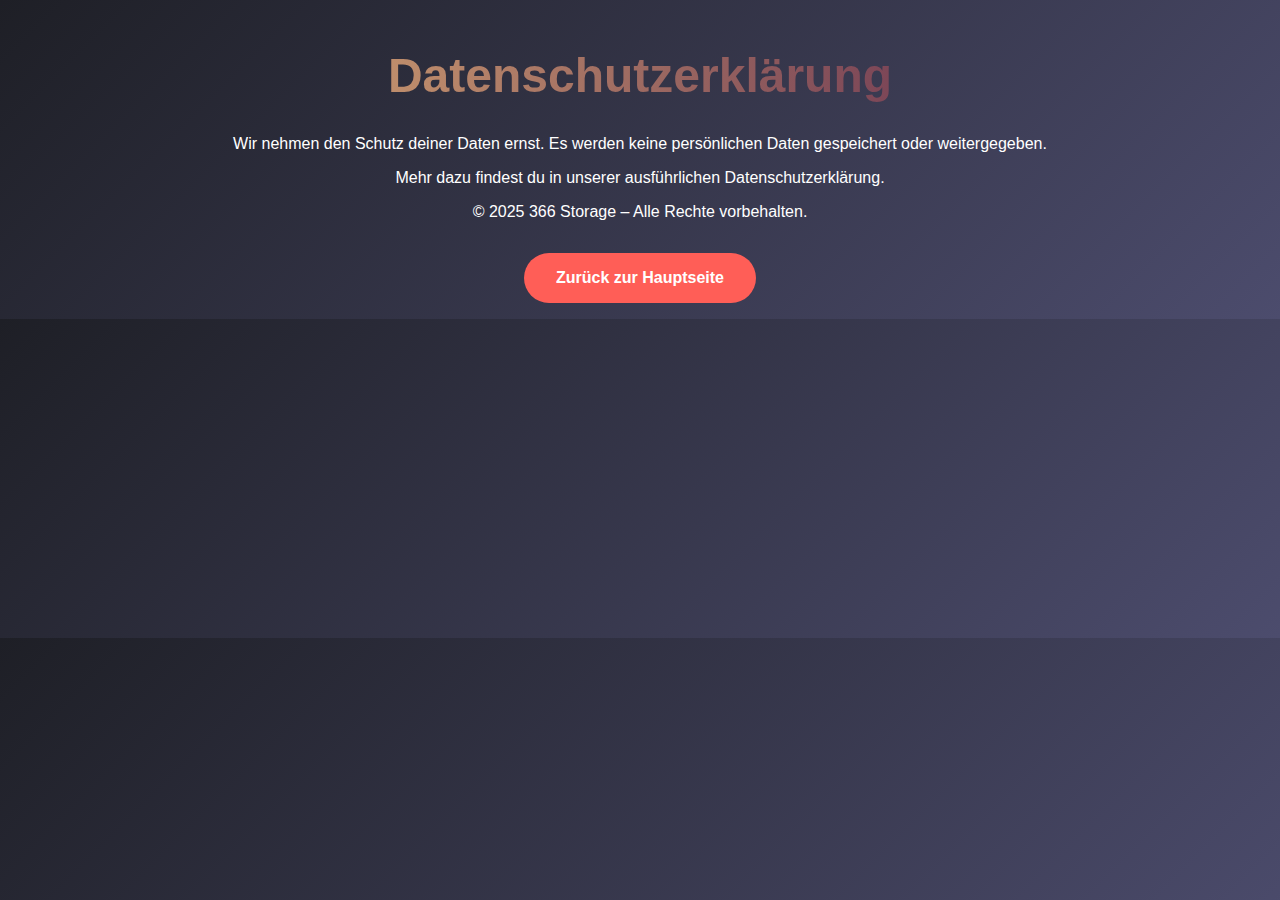
<file: datenschutz.html>
<!DOCTYPE html>
<html lang="de">
<head>
  <meta charset="UTF-8">
  <title>Datenschutz</title>
  <link rel="stylesheet" href="style.css" />
</head>
<body>
  <main>
    <h1>Datenschutzerklärung</h1>
    <p>Wir nehmen den Schutz deiner Daten ernst. Es werden keine persönlichen Daten gespeichert oder weitergegeben.</p>
    <p>Mehr dazu findest du in unserer ausführlichen Datenschutzerklärung.</p>
    <p class="rights">© 2025 366 Storage – Alle Rechte vorbehalten.</p>
    <a href="hauptseite.html" class="start-btn">Zurück zur Hauptseite</a>
  </main>
</body>
</html>
</file>
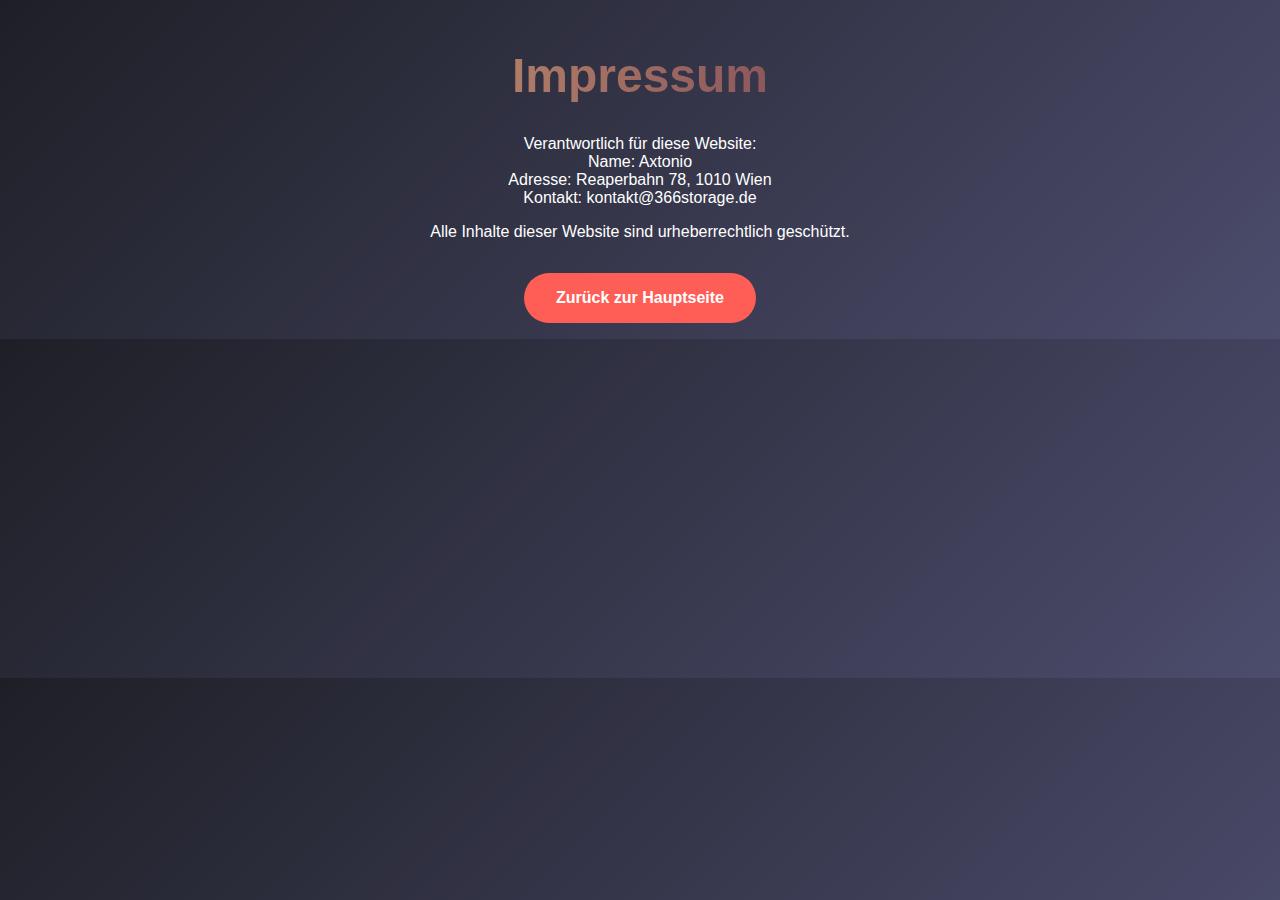
<file: impressum.html>
<!DOCTYPE html>
<html lang="de">
<head>
  <meta charset="UTF-8">
  <title>Impressum</title>
  <link rel="stylesheet" href="style.css" />
</head>
<body>
  <main>
    <h1>Impressum</h1>
    <p>Verantwortlich für diese Website:<br>
    Name: Axtonio<br>
    Adresse: Reaperbahn 78, 1010 Wien<br>
    Kontakt: kontakt@366storage.de</p>
    <p class="rights">Alle Inhalte dieser Website sind urheberrechtlich geschützt.</p>
    <a href="hauptseite.html" class="start-btn">Zurück zur Hauptseite</a>
  </main>
</body>
</html>
</file>
<file: style.css>
body {
  margin: 0;
  font-family: 'Segoe UI', sans-serif;
  background: linear-gradient(135deg, #1e1f26, #4c4c6d);
  color: #fff;
  overflow-x: hidden;
}
header {
  text-align: center;
  padding: 2em;
}
h1 {
  font-size: 3em;
  background: linear-gradient(to right, #f0c27b, #4b1248);
  -webkit-background-clip: text;
  -webkit-text-fill-color: transparent;
}
main {
  text-align: center;
  padding: 1em;
}
.custom-text {
  margin: 1em auto;
  max-width: 600px;
}
.start-btn {
  display: inline-block;
  padding: 1em 2em;
  background-color: #ff5e57;
  color: #fff;
  text-decoration: none;
  border-radius: 30px;
  font-weight: bold;
  margin-top: 1em;
  transition: 0.3s ease;
}
.start-btn:hover {
  background-color: #ff2e2e;
}
footer {
  text-align: center;
  padding: 2em;
  font-size: 0.9em;
}
footer .socials img {
  height: 40px;
  margin: 0 10px;
}
.legal-links a {
  color: #ccc;
  margin: 0 10px;
  text-decoration: underline;
}
.page {
  display: none;
}
.page.active {
  display: block;
}
</file>
